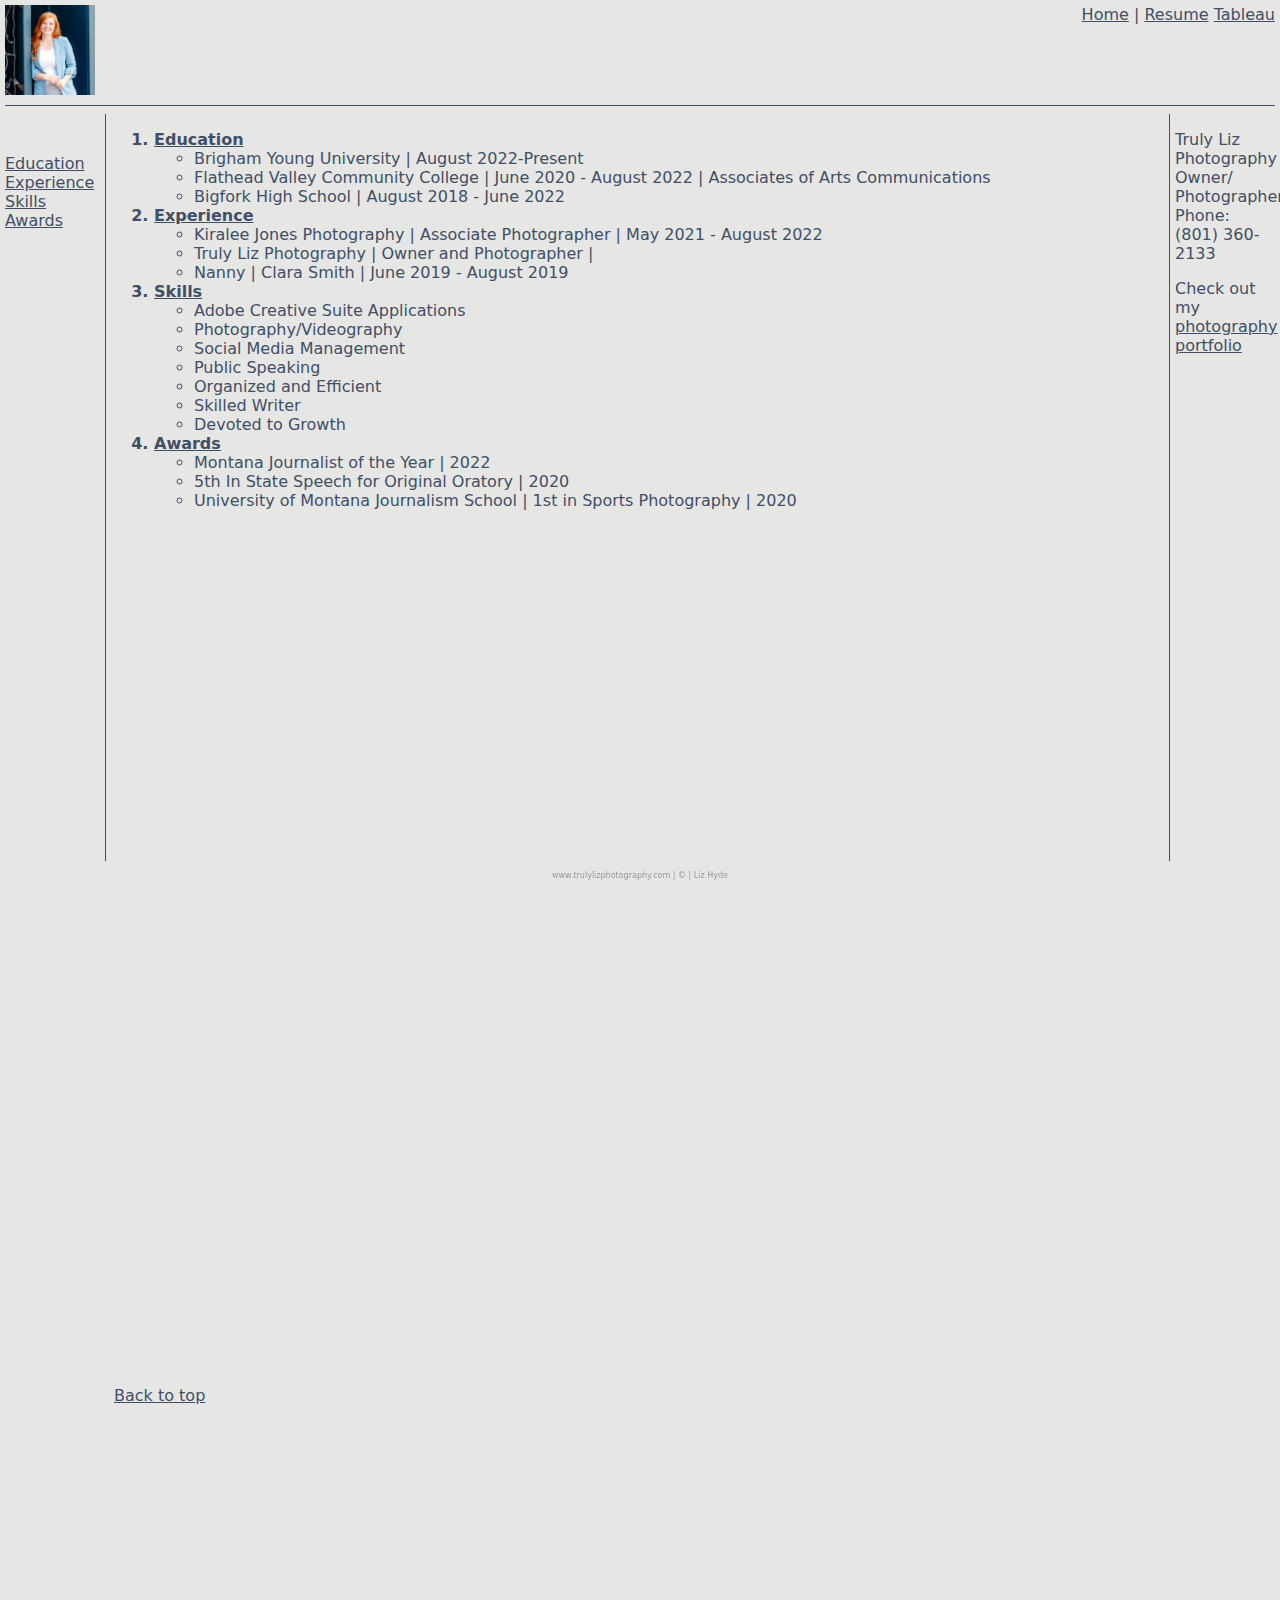
<file: html/Resume.html>
<!doctype html>
<html>
<head>
<meta charset="UTF-8">
<title>Resume</title>
<link rel="stylesheet" href="../css/Style.css">
<link rel="stylesheet" href="../css/Layout.css">
</head>

<body>
	<div class="common header">
		<img src="../assets/img/Liz Headshot.jpg" alt="Picture of Liz Hyde" height="90">
	<span class="subheader">
		<a href="../index.html" id="Top">Home</a> | 
		<a href="#">Resume</a>
		<a href="Tableau.html"> Tableau</a>
	</span>
		
	</div>
	
	<div class="common leftmenu">
		<a href="#Edu">Education</a> <br>
		<a href="#Exp">Experience</a> <br>
		<a href="#Ski">Skills</a> <br> 
		<a href="#Awa">Awards</a>
		</div>
	<div class="common mainbody">
	
<ol> 
	<li id="Edu" class="underline">Education</li>
	<ul>
		<li>Brigham Young University | August 2022-Present</li>
		<li>Flathead Valley Community College | June 2020 - August 2022 | Associates of Arts Communications</li>
		<li>Bigfork High School | August 2018 - June 2022</li>
	</ul>
  <li id="Exp" class="underline">Experience</li>
	<ul>
		<li>Kiralee Jones Photography | Associate Photographer | May 2021 - August 2022</li>
		<li>Truly Liz Photography | Owner and Photographer | </li>
		<li>Nanny | Clara Smith | June 2019 - August 2019</li>
	</ul>
	<li id="Ski" class="underline">Skills</li>
	<ul>
		<li>Adobe Creative Suite Applications</li>
		<li>Photography/Videography</li>
		<li>Social Media Management</li>
		<li>Public Speaking</li>
		<li>Organized and Efficient </li>
		<li>Skilled Writer</li>
		<li>Devoted to Growth</li>
	</ul>
	<li id="Awa" class="underline">Awards</li>
	<ul>
		<li>Montana Journalist of the Year | 2022</li>
		<li>5th In State Speech for Original Oratory | 2020</li>
		<li>University of Montana Journalism School | 1st in Sports Photography | 2020 </li>
	</ul>
</ol>
<iframe width="560" height="315" src="https://www.youtube.com/embed/zA29l6kwnv0" title="YouTube video player" frameborder="0" allow="accelerometer; autoplay; clipboard-write; encrypted-media; gyroscope; picture-in-picture" allowfullscreen></iframe>
	<p>&nbsp; </p>
	<p>&nbsp; </p>
	<p>&nbsp; </p>
	<p>&nbsp; </p>
	<p>&nbsp; </p>
	<p>&nbsp; </p>
	<p>&nbsp; </p>
	<p>&nbsp; </p>
	<p>&nbsp; </p>
	<p>&nbsp; </p>
	<p>&nbsp; </p>
	<p>&nbsp; </p>
	<p>&nbsp; </p>
	<p>&nbsp; </p>
	<p>&nbsp; </p> 
	
<a href="#top">Back to top</a>
	<p>&nbsp; </p>
	<p>&nbsp; </p>
	<p>&nbsp; </p>
	<p>&nbsp; </p>
	<p>&nbsp; </p>
	<p>&nbsp; </p>
	<p>&nbsp; </p>
	<p>&nbsp; </p>
	<p>&nbsp; </p>
	<p>&nbsp; </p>
	<p>&nbsp; </p>
	<p>&nbsp; </p>
	<p>&nbsp; </p>
	<p>&nbsp; </p>
	<p>&nbsp; </p>
	<p>&nbsp; </p>
	<p>&nbsp; </p>
	<p>&nbsp; </p>
	<p>&nbsp; </p>
	<p>&nbsp; </p>
	<p>&nbsp; </p>
	<p>&nbsp; </p>
	<p>&nbsp; </p>
	<p>&nbsp; </p>
	<p>&nbsp; </p>
	<p>&nbsp; </p>
	<p>&nbsp; </p>
	<p>&nbsp; </p>
	<p>&nbsp; </p>
	<p>&nbsp; </p> 

	</div>
	
	<div class="common rightmenu">
	<p>Truly Liz Photography <br> 
		Owner/ <br>
		Photographer <br>
		Phone: (801) 360-2133 <br>
	</p>
	<p>Check out my <br> <a href="https://trulylizphotography.com/" target="_blank" >photography portfolio </a> </p>
	</div>
	
	<div class="common footer">
		www.trulylizphotography.com | &copy; | Liz Hyde
	</div>
	

</body>
</html>
</file>
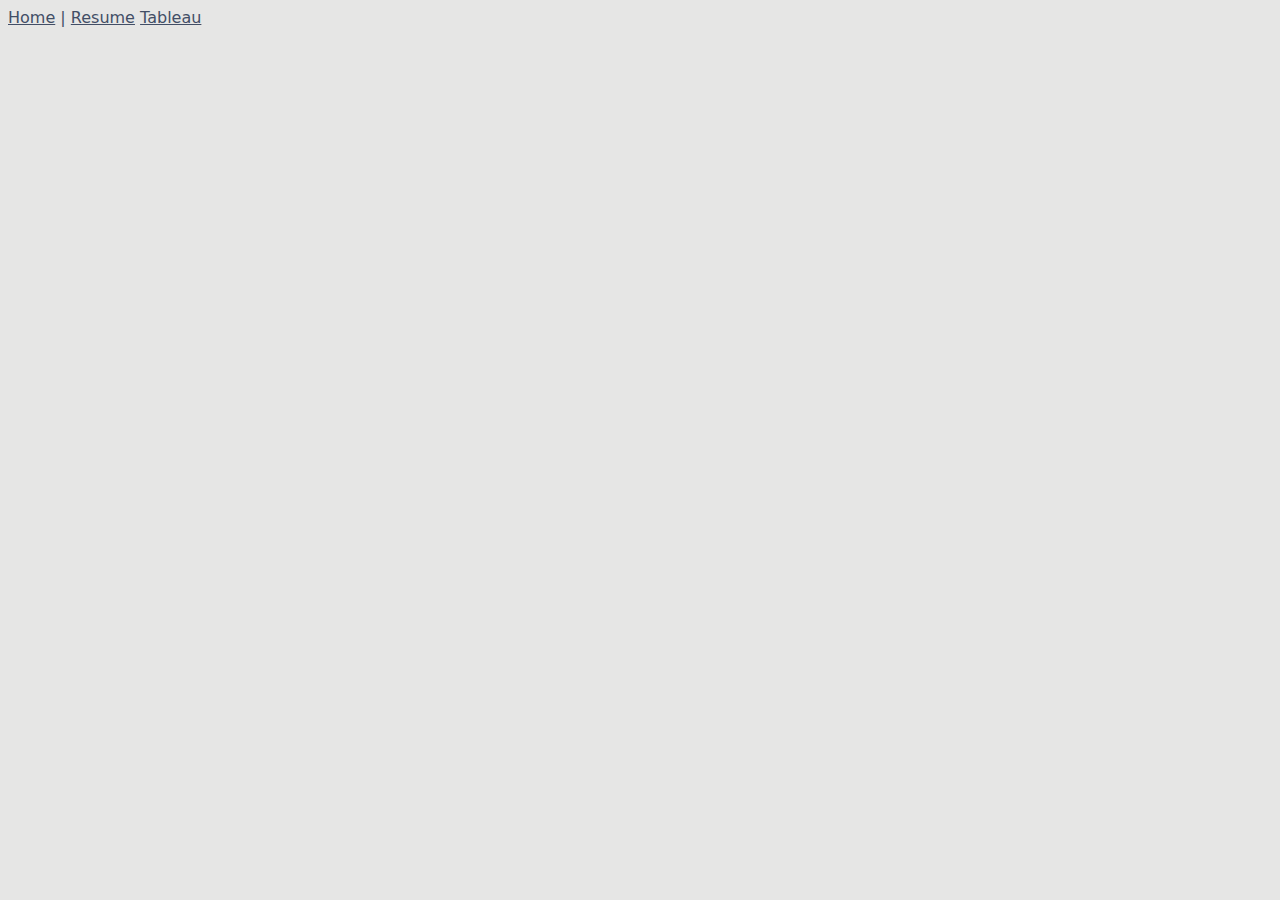
<file: html/Tableau.html>
<!doctype html>
<html>
<head>
<meta charset="UTF-8">
<title>Tableu</title>
<link rel="stylesheet" href="../css/Style.css">
</head>

<body>
<div class="common header">
	<span class="subheader">
		<a href="../index.html" id="Top">Home</a> | 
		<a href="Resume.html"> Resume</a>
		<a href="#"> Tableau</a>
	</span>
		
	</div>
<div class="tableauPlaceholder" id="viz1671219988726" style= "position: relative">
	<noscript><a href="#"><img alt="Indicators of Global Growth and Development" src="https:&#47;&#47;public.tableau.com&#47;static&#47;images&#47;Gl&#47;GlobalBirthratePopulation&#47;GlobalIndicators&#47;1_rss.png' style='border: none" /></a></noscript><object class="tableauViz"  style="display:none;"><param name="host_url" value="https%3A%2F%2Fpublic.tableau.com%2F" /> <param name="embed_code_version" value="3" /> <param name="site_root" value="" /><param name="name" value="GlobalBirthratePopulation&#47;GlobalIndicators" /><param name="tabs" value="no" /><param name="toolbar" value="yes" /><param name="static_image" value="https:&#47;&#47;public.tableau.com&#47;static&#47;images&#47;Gl&#47;GlobalBirthratePopulation&#47;GlobalIndicators&#47;1.png" /> <param name="animate_transition" value="yes" /><param name="display_static_image" value="yes" /><param name="display_spinner" value="yes" /><param name="display_overlay" value="yes" /><param name="display_count" value="yes" /><param name="language" value="en-US" /><param name="filter" value="publish=yes" /></object></div>                <script type="text/javascript">                    var divElement = document.getElementById('viz1671219988726');                    var vizElement = divElement.getElementsByTagName('object')[0];                    vizElement.style.minWidth='1000px';vizElement.style.maxWidth='100%';vizElement.style.minHeight='647px';vizElement.style.maxHeight=(divElement.offsetWidth*0.75)+'px';                    var scriptElement = document.createElement('script');                    scriptElement.src = 'https://public.tableau.com/javascripts/api/viz_v1.js';                    vizElement.parentNode.insertBefore(scriptElement, vizElement);                </script>
</body>
	
</html>
</file>
<file: css/Style.css>
@charset "UTF-8";
/* CSS Document */

body {
	font-family: "Lucida Grande", "Lucida Sans Unicode", "Lucida Sans", "DejaVu Sans", Verdana, "sans-serif";
	color: #424e66;
	background-color: #E6E6E5;
}
ul {
	font-weight: normal;
}
ol {
	font-weight: bold;
}
h1 {
	font-family: Baskerville, "Palatino Linotype", Palatino, "Century Schoolbook L", "Times New Roman", "serif";
	align-content: center;
}
.italics
{
	font-style: italic;
	
}
.underline
{
	text-decoration: underline;
}
a {
	color: #424e66;
}
a:hover {
	color: #c8a292;
	font-weight: bold;
	
}
a:visted {
	color: #96a0a9;
}
</file>
<file: css/Layout.css>
@charset "UTF-8";
/* CSS Document */

body {
	font-family: "Lucida Grande", "Lucida Sans Unicode", "Lucida Sans", "DejaVu Sans", Verdana, "sans-serif";
	
}
.common {
/*	background-color: #AEAEAE; 
	border: 2px solid white;*/
	position: absolute;
}
.header{
	top: 5px;
	left: 5px;
	right: 5px;
	height: 100px;
	z-index: 2;
	border-bottom: solid 1px #424e66;
}
.leftmenu {
	top: 114px;
	left: 5px;
	width: 100px;
	bottom: 39px;
	z-index: 1px;
	padding-top: 40px;
	border-right: solid 1px #424e66;
}
.mainbody{
	top: 114px;
	left: 114px;
	right:114px;
	bottom: 39px;
	padding-right: 5px;
	
	
}
.rightmenu{
	top: 114px;
	right: 5px;
	width: 100px;
	bottom: 39px;
	border-left: solid 1px #424e66;
	padding-left: 5px;
}
.footer{
	bottom: 5px;
	left: 5px;
	right: 5px;
	height: 25;
	font-size: 8px;
	color: #999999;
	text-align: center;
	padding-top: 15px;
	padding-bottom: 15px;
	position: fixed;
}
.subheader{
	float:right;
}
</file>
